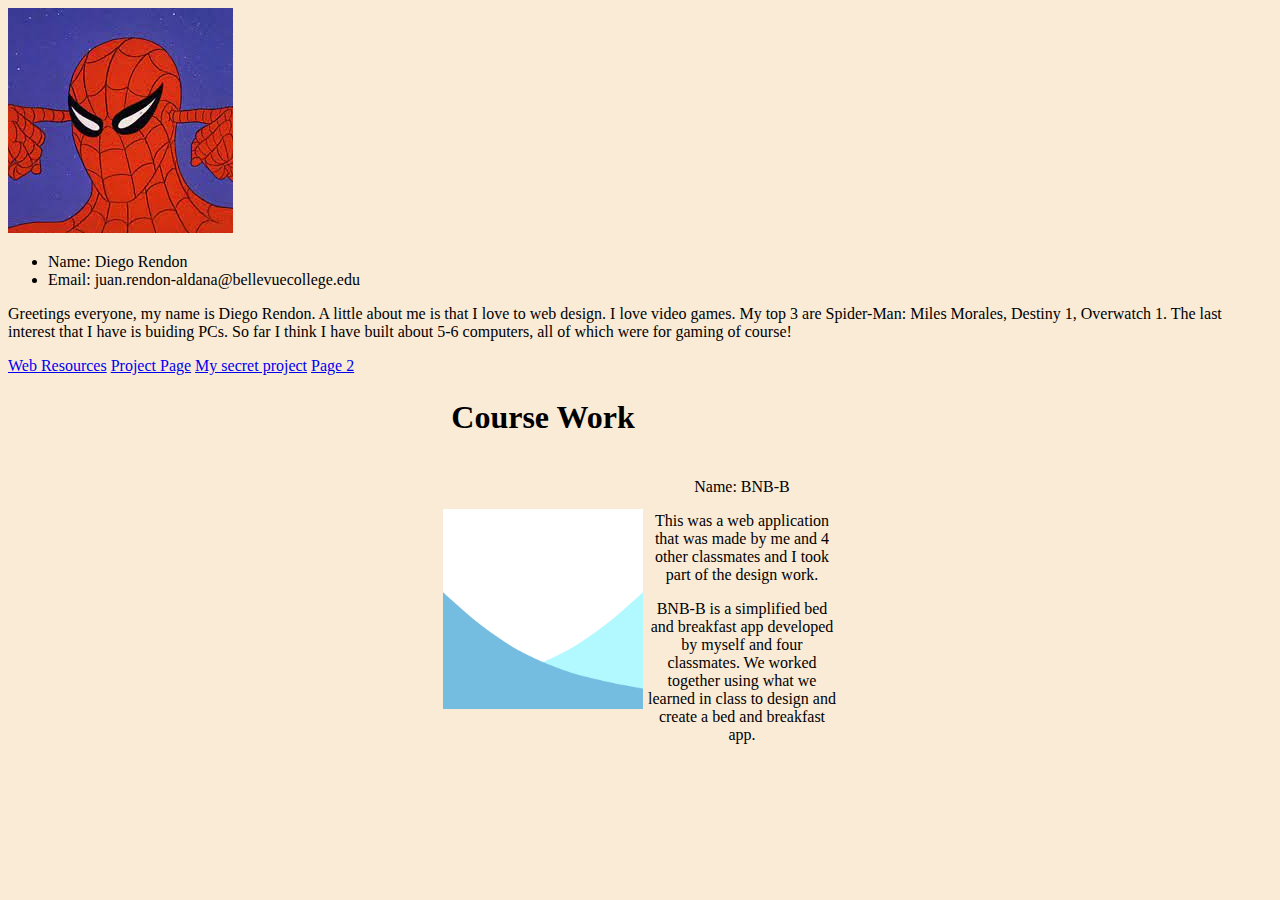
<file: index.html>
<!doctype html>
<html lang="en">
  <head>
    <title>Diego's portfolio</title>
    <!-- Required meta tags -->
    <meta charset="utf-8">
    <meta name="viewport" content="width=device-width, initial-scale=1, shrink-to-fit=no">
    <link rel="stylesheet" href="css/style.css">
  </head>

  <body>
    <div class="container">
    <img src="img/spiderman.jpg">
      <div class="intro">
        <ul>
            <li>
                Name: Diego Rendon
            </li>
            <li>
                Email: juan.rendon-aldana@bellevuecollege.edu 
            </li>
        </ul>
        <p>Greetings everyone, my name is Diego Rendon. A little about me is that I love to web design. I love video games. My top 3 are Spider-Man: Miles Morales, Destiny 1, Overwatch 1. The last interest that I have is buiding PCs. So far I think I have built about 5-6 computers, all of which were for gaming of course!</p>
      </div>

      <a href="WebResearch/index.html" target="_blank">Web Resources</a>
      <a href="bnb-b/index.html" target="_blank">Project Page</a>
      <a href="GlobalWarmingIndivProj/quotePage.html" target="_blank">My secret project</a>
      <a href="page2/page2.html" target="_blank">Page 2</a>

    <br>
<center>
    <table id="bnb">
        <th>
            <h1>Course Work</h1>
        </th>
        <tr>
            <td>
                <img src="./img/bnb_bg.png" style="width: 200px; height:200px;">
            </td>
            <td>
                    <p>Name: BNB-B</p>
                    <p>This was a web application that was made by me and 4 other classmates and I took part of the design work.</p>
                    <p>BNB-B is a simplified bed and breakfast app developed by myself and four classmates. We worked together using what we learned in class to design and create a bed and breakfast app.</p>
           
            </td>
        </tr>
    </table>
</center>  
  </div>
  </body>
</html>
</file>
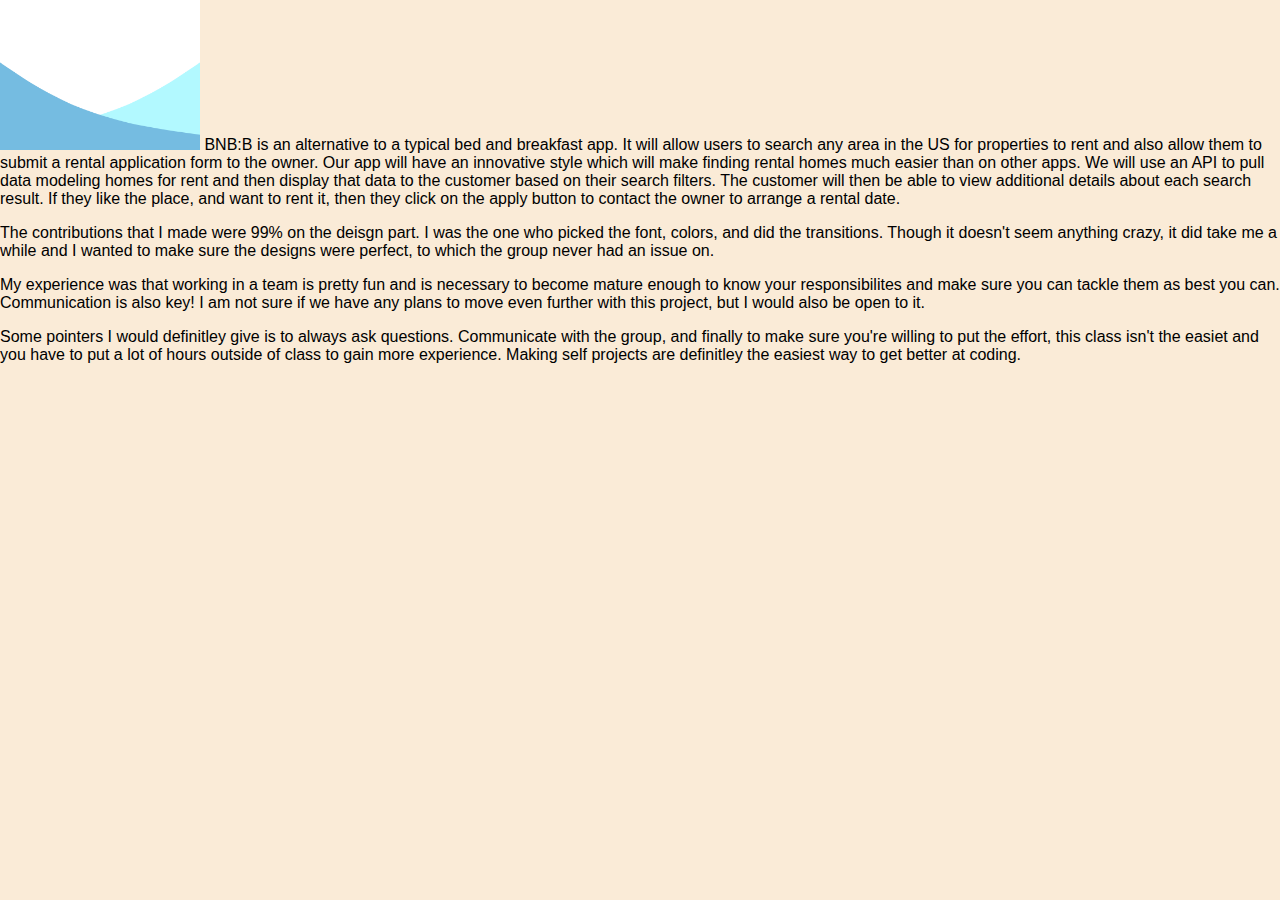
<file: bnb-b/index.html>
<!doctype html>
<html lang="en">
  <head>
    <title>Title</title>
    <!-- Required meta tags -->
    <meta charset="utf-8">
    <meta name="viewport" content="width=device-width, initial-scale=1, shrink-to-fit=no">

    <!-- Bootstrap CSS -->
    <link rel="stylesheet" href="styles.css">

<body>
    <img src="bnb_bg.png" style="width:200px; height:150px;">
    BNB:B is an alternative to a typical bed and breakfast app. It will allow users to search any area in the US for properties to rent and also allow them to submit a rental application form to the owner. Our app will have an innovative style which will make finding rental homes much easier than on other apps. We will use an API to pull data modeling homes for rent and then display that data to the customer based on their search filters. The customer will then be able to view additional details about each search result. If they like the place, and want to rent it, then they click on the apply button to contact the owner to arrange a rental date.

    <p>The contributions that I made were 99% on the deisgn part. I was the one who picked the font, colors, and did the transitions. Though it doesn't seem anything crazy, it did take me a while and I wanted to make sure the designs were perfect, to which the group never had an issue on.</p>

    <p>My experience was that working in a team is pretty fun and is necessary to become mature enough to know your responsibilites and make sure you can tackle them as best you can. Communication is also key! I am not sure if we have any plans to move even further with this project, but I would also be open to it.</p>

    <p>Some pointers I would definitley give is to always ask questions. Communicate with the group, and finally to make sure you're willing to put the effort, this class isn't the easiet and you have to put a lot of hours outside of class to gain more experience. Making self projects are definitley the easiest way to get better at coding.</p>
</body>
</html>
</file>
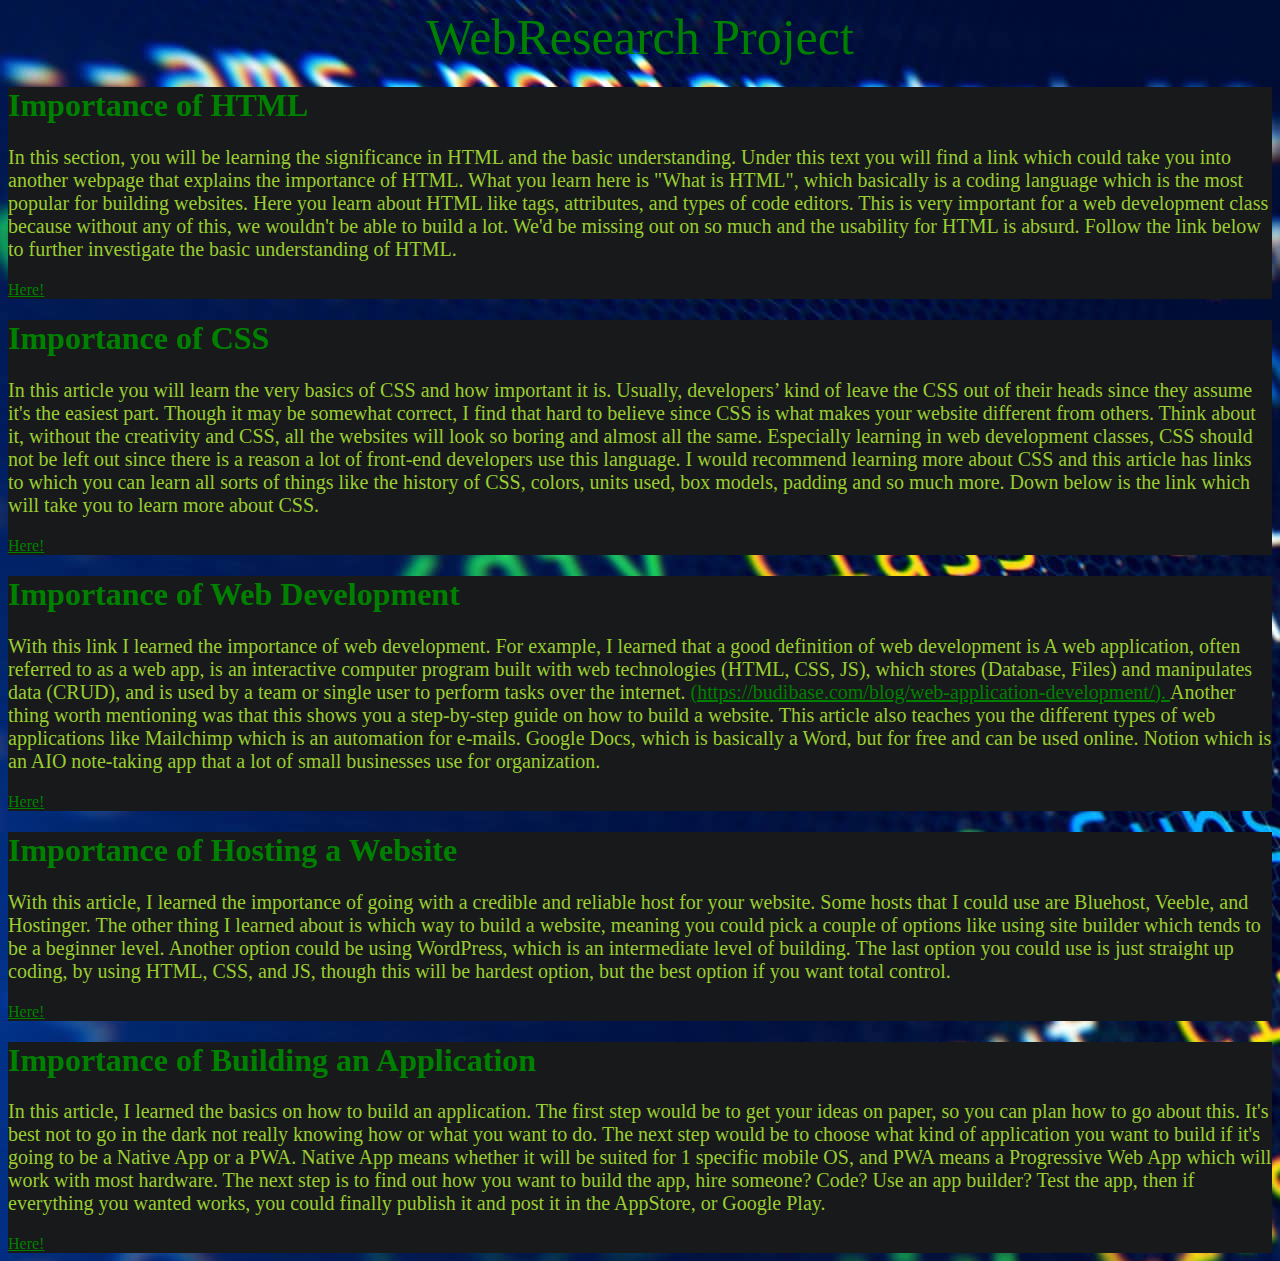
<file: WebResearch/index.html>
<!DOCTYPE html>
<html>
    <title>WebResearch Project</title>
    <header><center>WebResearch Project</center></header>
    <head>
        <link rel="stylesheet" href="style.css">
    </head>

<!-- [base64] -->

    
<body>
    <div class="BasicHTML">
        <h1><b>Importance of HTML</b></h1>
        <p>
            In this section, you will be learning the significance in HTML and the basic understanding.
            Under this text you will find a link which could take you into another webpage that explains the importance of HTML. 
            What you learn here is "What is HTML", which basically is a coding language which is the most popular for building websites. 
            Here you learn about HTML like tags, attributes, and types of code editors. This is very important for a web development class
            because without any of this, we wouldn't be able to build a lot. We'd be missing out on so much and the usability for HTML is 
            absurd. Follow the link below to further investigate the basic understanding of HTML.          
        </p>
        <a href="https://html.com/" target="_blank" rel="noopener noreferrer">Here!</a>
    </div>

<!-- [base64] -->


        <div class="BasicCSS">
            <h1><b>Importance of CSS</b></h1>
            <p>
                In this article you will learn the very basics of CSS and how important it is. Usually, developers’ kind of leave the CSS out of their heads
                since they assume it's the easiest part. Though it may be somewhat correct, I find that hard to believe since CSS is what makes your website
                different from others. Think about it, without the creativity and CSS, all the websites will look so boring and almost all the same. Especially
                learning in web development classes, CSS should not be left out since there is a reason a lot of front-end developers use this language. I would 
                recommend learning more about CSS and this article has links to which you can learn all sorts of things like the history of CSS, colors, units used, 
                box models, padding and so much more. Down below is the link which will take you to learn more about CSS.          
            </p>
            <a href="https://www.freecodecamp.org/news/the-css-handbook-a-handy-guide-to-css-for-developers-b56695917d11/" target="_blank" rel="noopener noreferrer">Here!</a>
        </div>

<!-- [base64] -->


        <div class="BasicWebDev">
            <h1><b>Importance of Web Development</b></h1>
            <p>
                With this link I learned the importance of web development. For example, I learned that a good definition of web development is 
                A web application, often referred to as a web app, is an interactive computer program built with web technologies (HTML, CSS, JS), 
                which stores (Database, Files) and manipulates data (CRUD), and is used by a team or single user to perform tasks over the internet. 
                <a href="https://budibase.com/blog/web-application-development/" target="_blank" rel="noopener noreferrer">(https://budibase.com/blog/web-application-development/). </a>
                Another thing worth mentioning was that this shows you a step-by-step guide on how to build a website. This article also teaches you the different types of web applications like 
                Mailchimp which is an automation for e-mails. Google Docs, which is basically a Word, but for free and can be used online. Notion which is an AIO note-taking app that 
                a lot of small businesses use for organization.             
            </p>
            <a href="https://budibase.com/blog/web-application-development/" target="_blank" rel="noopener noreferrer">Here!</a>
        </div>
  
<!-- [base64] -->


        <div class="BasicHosting">
            <h1><b>Importance of Hosting a Website</b></h1>
            <p>
                With this article, I learned the importance of going with a credible and reliable host for your website. Some hosts that I could use are Bluehost, Veeble, and Hostinger. 
                The other thing I learned about is which way to build a website, meaning you could pick a couple of options like using site builder which tends to be a beginner level. 
                Another option could be using WordPress, which is an intermediate level of building. The last option you could use is just straight up coding, by using HTML, CSS, and JS, though 
                this will be hardest option, but the best option if you want total control. 
            </p>
            <a href="https://www.hostingadvice.com/how-to/how-to-make-a-website/" target="_blank" rel="noopener noreferrer">Here!</a>
        </div>
     
<!-- [base64] -->

        <div class="BasicApp">
            <h1><b>Importance of Building an Application</b></h1>
            <p>
                In this article, I learned the basics on how to build an application. The first step would be to get your ideas on paper, so you can plan how to go about this. It's best not to go 
                in the dark not really knowing how or what you want to do. The next step would be to choose what kind of application you want to build if it's going to be a Native App or a PWA. Native App
                means whether it will be suited for 1 specific mobile OS, and PWA means a Progressive Web App which will work with most hardware. The next step is to find out how you want to build the app, 
                hire someone? Code? Use an app builder? Test the app, then if everything you wanted works, you could finally publish it and post it in the AppStore, or Google Play. 
            </p>
            <a href="https://www.goodbarber.com/blog/how-to-make-an-app/" target="_blank" rel="noopener noreferrer">Here!</a>
        </div>
    </div>

   

</body>

<!-- [base64] -->


</html>
</file>
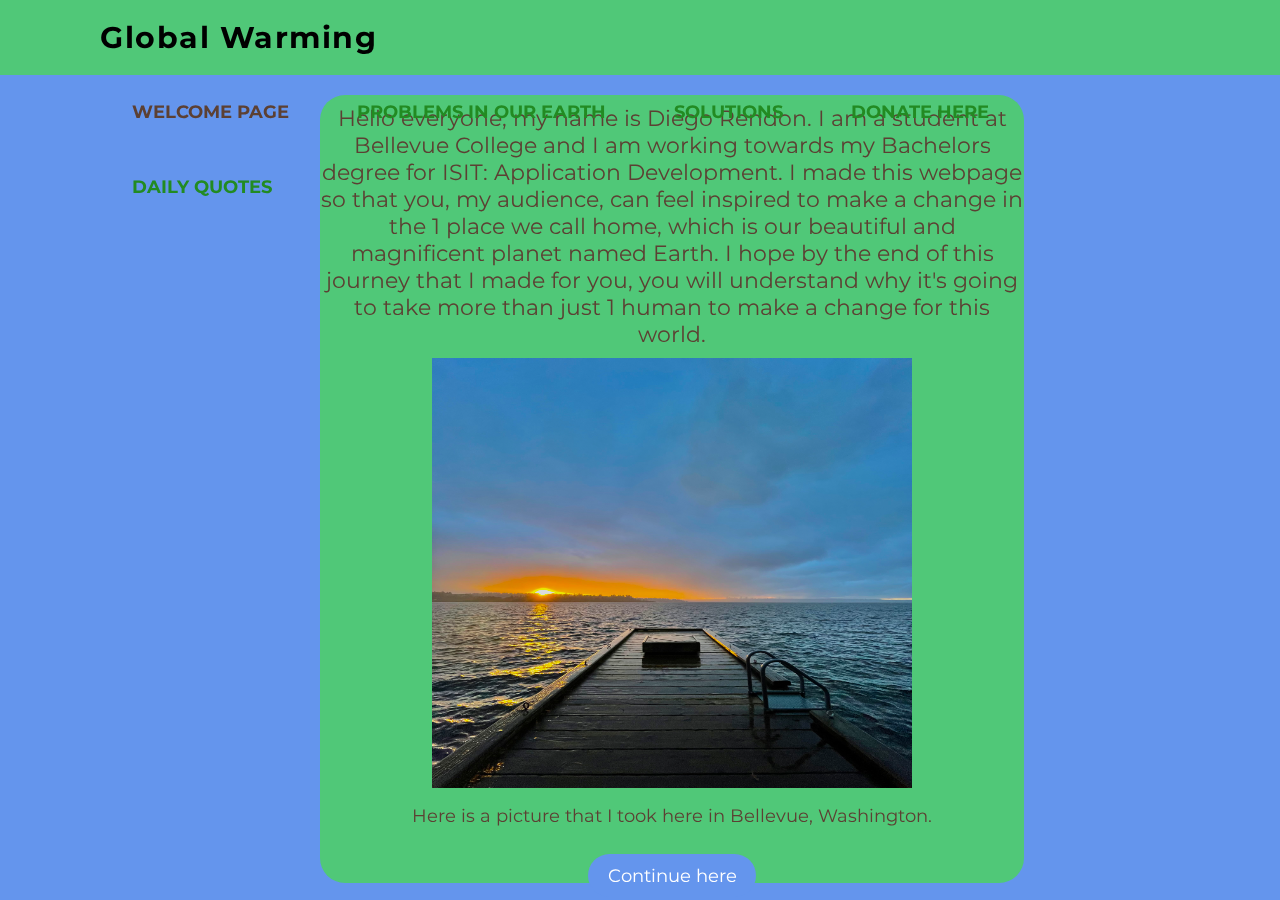
<file: GlobalWarmingIndivProj/homepage.html>
<!doctype html>
<html lang="en">
  <head>
    <title>Welcome Page</title>
    <meta charset="utf-8">
    <meta name="viewport" content="width=device-width, initial-scale=1, shrink-to-fit=no">
    <link href="https://fonts.googleapis.com/css2?family=Montserrat:ital,wght@1,300&display=swap" rel="stylesheet">
    <link rel="stylesheet" href="css/hpstyle.css">
</head>

<nav>
  <div class="logo">
    <p>Global Warming</p>
  </div>
  <ul>
    <li><a href="homepage.html" class="active">Welcome Page</a></li>
    <li><a href="problems.html">Problems in our Earth</a></li>
    <li><a href="solutions.html">Solutions</a></li>
    <li><a href="Donate.html">Donate here</a></li>
    <li><a href="quotePage.html">Daily Quotes</a></li>
  </ul>
</nav>
<body>

<br />
<br />
<br />
<br />
<br />

<center>
    <div class="HomeDescription">
      
      <p>Hello everyone, my name is Diego Rendon. I am a student at Bellevue College and I am working towards my Bachelors degree for ISIT: Application Development. I made this webpage so that you, my audience, can feel inspired to make a change in the 1 place we call home, which is our beautiful and magnificent planet named Earth. I hope by the end of this journey that I made for you, you will understand why it's going to take more than just 1 human to make a change for this world.</p>    

      <img id="welcomepic" src="Pics/welcomepic.jpg" alt="A photo from Bellevue" />
      <br />
      <small> 
        <p>Here is a picture that I took here in Bellevue, Washington. </p>
      </small>
      <br />
      <a href="problems.html"><button type="button" id="lawsbttn">Continue here</button></a>
    </div>
</center> 

</body>


</html>
</file>
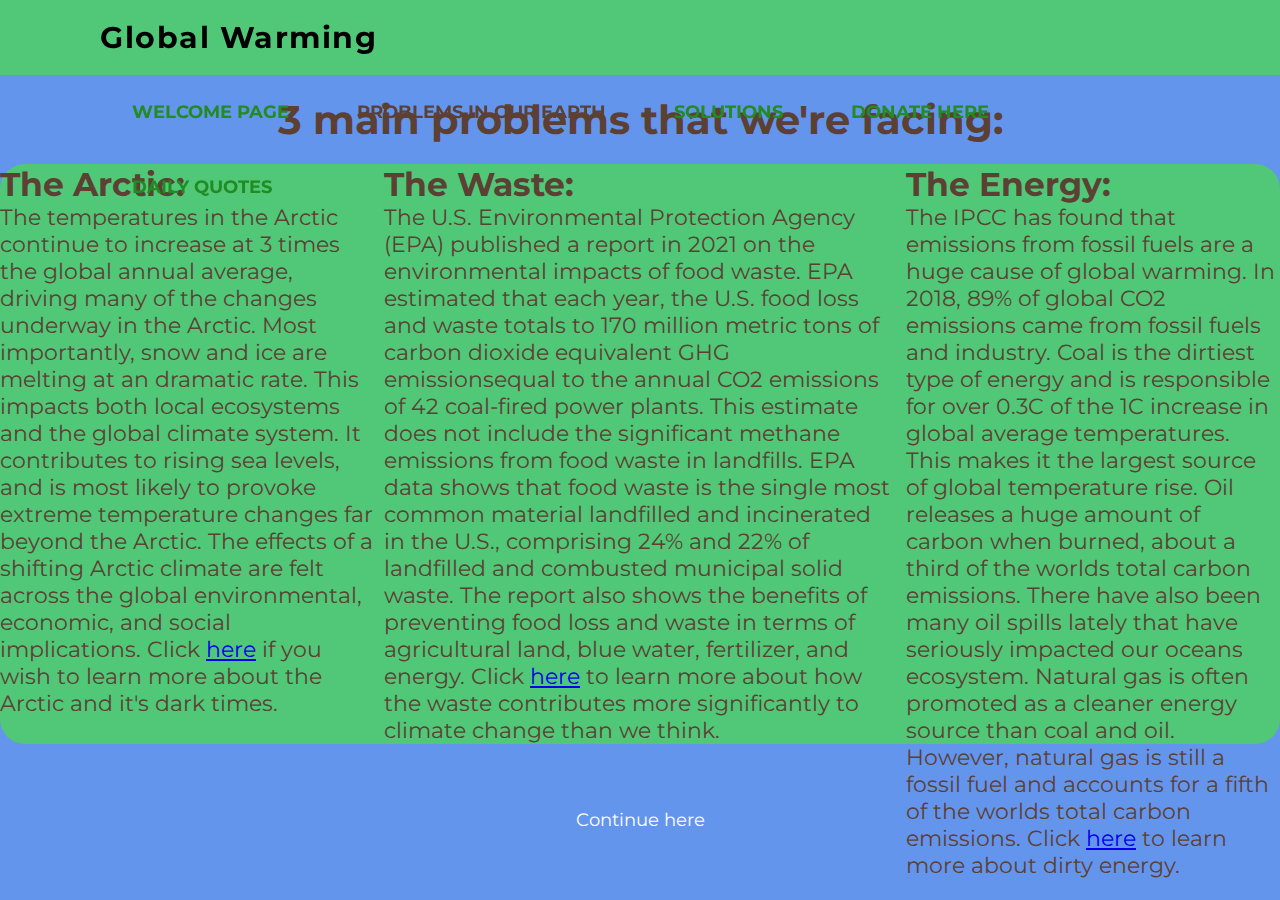
<file: GlobalWarmingIndivProj/problems.html>
<!doctype html>
<html lang="en">
  <head>
    <title>Problems with our Earth</title>
    <meta charset="utf-8">
    <meta name="viewport" content="width=device-width, initial-scale=1, shrink-to-fit=no">
    <link href="https://fonts.googleapis.com/css2?family=Montserrat:ital,wght@1,300&display=swap" rel="stylesheet">
    <link rel="stylesheet" href="css/probstyle.css">
</head>
<nav>
  <div class="logo">
    <p>Global Warming</p>
  </div>
  <ul>
    <li><a href="homepage.html">Welcome Page</a></li>
    <li><a href="problems.html" class="active">Problems in our Earth</a></li>
    <li><a href="solutions.html">Solutions</a></li>
    <li><a href="Donate.html">Donate here</a></li>
    <li><a href="quotePage.html">Daily Quotes</a></li>
  </ul>
</nav>

<br />
<br />
<br />
<br />
<br />

<body>
  <div id="boxes">
    <h1>3 main problems that we're facing:</h1>

    <div id="leftbox">
      <h2>The Arctic:</h2>
      <p>The temperatures in the Arctic continue to increase at 3 times the global annual average, driving many of the changes underway in the Arctic. Most importantly, snow and ice are melting at an dramatic rate. This impacts both local ecosystems and the global climate system. It contributes to rising sea levels, and is most likely to provoke extreme temperature changes far beyond the Arctic. The effects of a shifting Arctic climate are felt across the global environmental, economic, and social implications. Click <a href="https://www.arctic-council.org/explore/topics/climate/#:~:text=Most%20prominently%2C%20snow%20and%20ice,temperature%20events%20beyond%20the%20Arctic." target="_blank">here</a> if you wish to learn more about the Arctic and it's dark times.</p>
    </div>

    <div id="centerbox">
      <h2>The Waste:</h2>
      <p>The U.S. Environmental Protection Agency (EPA) published a report in 2021 on the environmental impacts of food waste. EPA estimated that each year, the U.S. food loss and waste totals to 170 million metric tons of carbon dioxide equivalent GHG emissionsequal to the annual CO2 emissions of 42 coal-fired power plants. This estimate does not include the significant methane emissions from food waste in landfills. EPA data shows that food waste is the single most common material landfilled and incinerated in the U.S., comprising 24% and 22% of landfilled and combusted municipal solid waste. The report also shows the benefits of preventing food loss and waste in terms of agricultural land, blue water, fertilizer, and energy. Click <a href="https://www.usda.gov/media/blog/2022/01/24/food-waste-and-its-links-greenhouse-gases-and-climate-change" target="_blank">here</a> to learn more about how the waste contributes more significantly to climate change than we think.</p>
      <br />
      <br />
      <center>
      <a href="solutions.html"><button type="button" id="picsbttn">Continue here</button></a>
    </center>
    </div>

    <div id="rightbox">
      <h2>The Energy:</h2>
      <p>The IPCC has found that emissions from fossil fuels are a huge cause of global warming. In 2018, 89% of global CO2 emissions came from fossil fuels and industry. Coal is the dirtiest type of energy and is responsible for over 0.3C of the 1C increase in global average temperatures. This makes it the largest source of global temperature rise. Oil releases a huge amount of carbon when burned, about a third of the worlds total carbon emissions. There have also been many oil spills lately that have seriously impacted our oceans ecosystem. Natural gas is often promoted as a cleaner energy source than coal and oil. However, natural gas is still a fossil fuel and accounts for a fifth of the worlds total carbon emissions. Click <a href="https://www.clientearth.org/latest/latest-updates/stories/fossil-fuels-and-climate-change-the-facts/#:~:text=When%20fossil%20fuels%20are%20burned,our%20atmosphere%2C%20causing%20global%20warming." target="_blank">here</a> to learn more about dirty energy.</p>
    </div>

  </div>
    



</body>

</html>
</file>
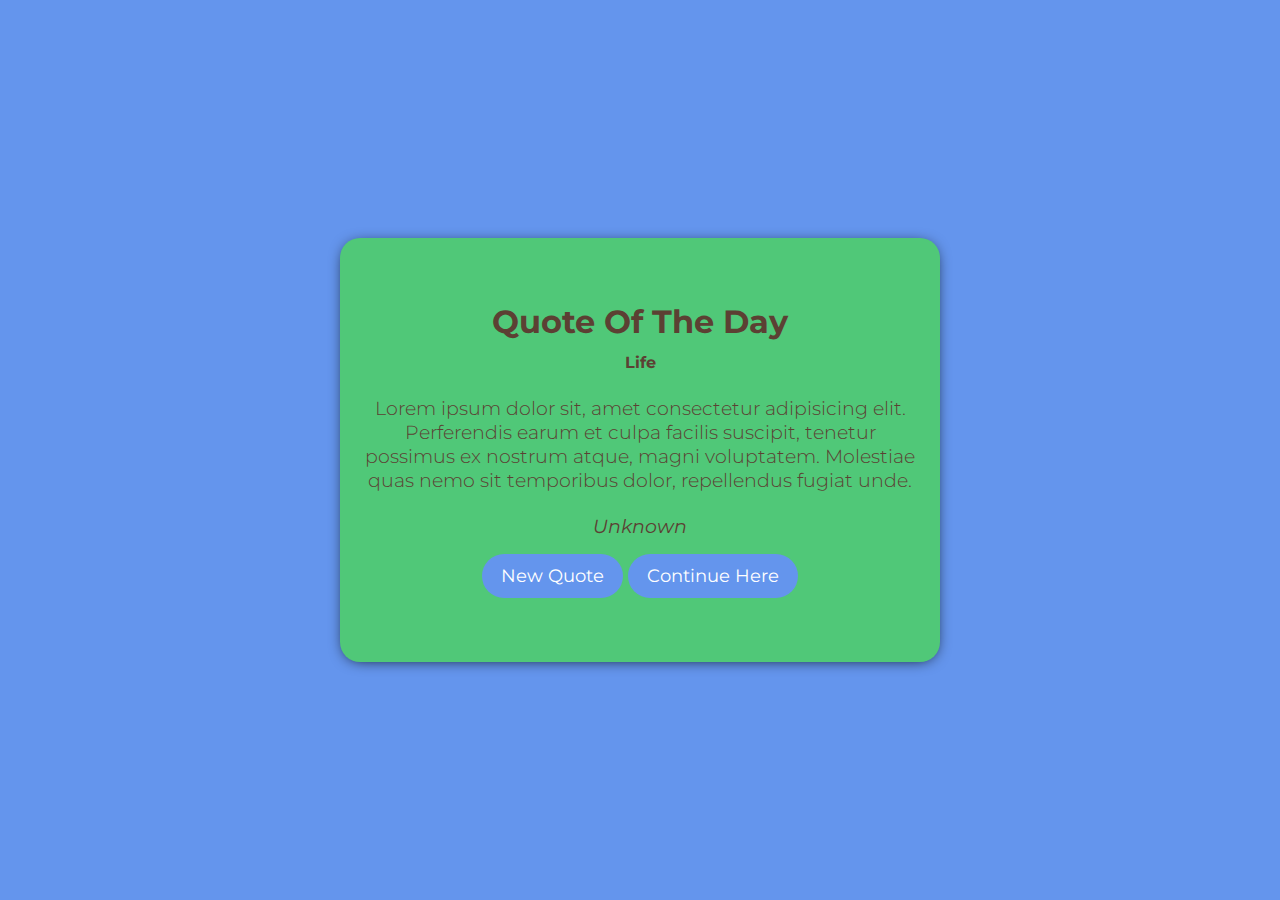
<file: GlobalWarmingIndivProj/quotePage.html>
<!doctype html>
<html lang="en">
  <head>
    <title>Your Daily Quote</title>
    <meta charset="utf-8">
    <meta name="viewport" content="width=device-width, initial-scale=1, shrink-to-fit=no">
    <link rel="stylesheet" href="css/qpstyle.css">
</head>
  <body>
      
        <div class="quote-wrapper">
            <h2>Quote Of The Day</h2>
            <small id="quote-tags">life</small>
            <blockquote id="quote-text">Lorem ipsum dolor sit, 
            amet consectetur adipisicing elit. Perferendis earum et culpa facilis suscipit, tenetur possimus ex nostrum atque, 
            magni voluptatem. Molestiae quas nemo sit temporibus dolor, repellendus fugiat unde.</blockquote>
            <cite id="quote-author">Unknown</cite>

            <a href="quotePage.html"><button type="button" id="newquotebttn">New Quote</button></a>
            
            <a href="homepage.html"><button type="button" id="gen-quote-btn">Continue Here</button></a>
            
        </div>


    <script src="js/script.js"></script>
  </body>
</html>
</file>
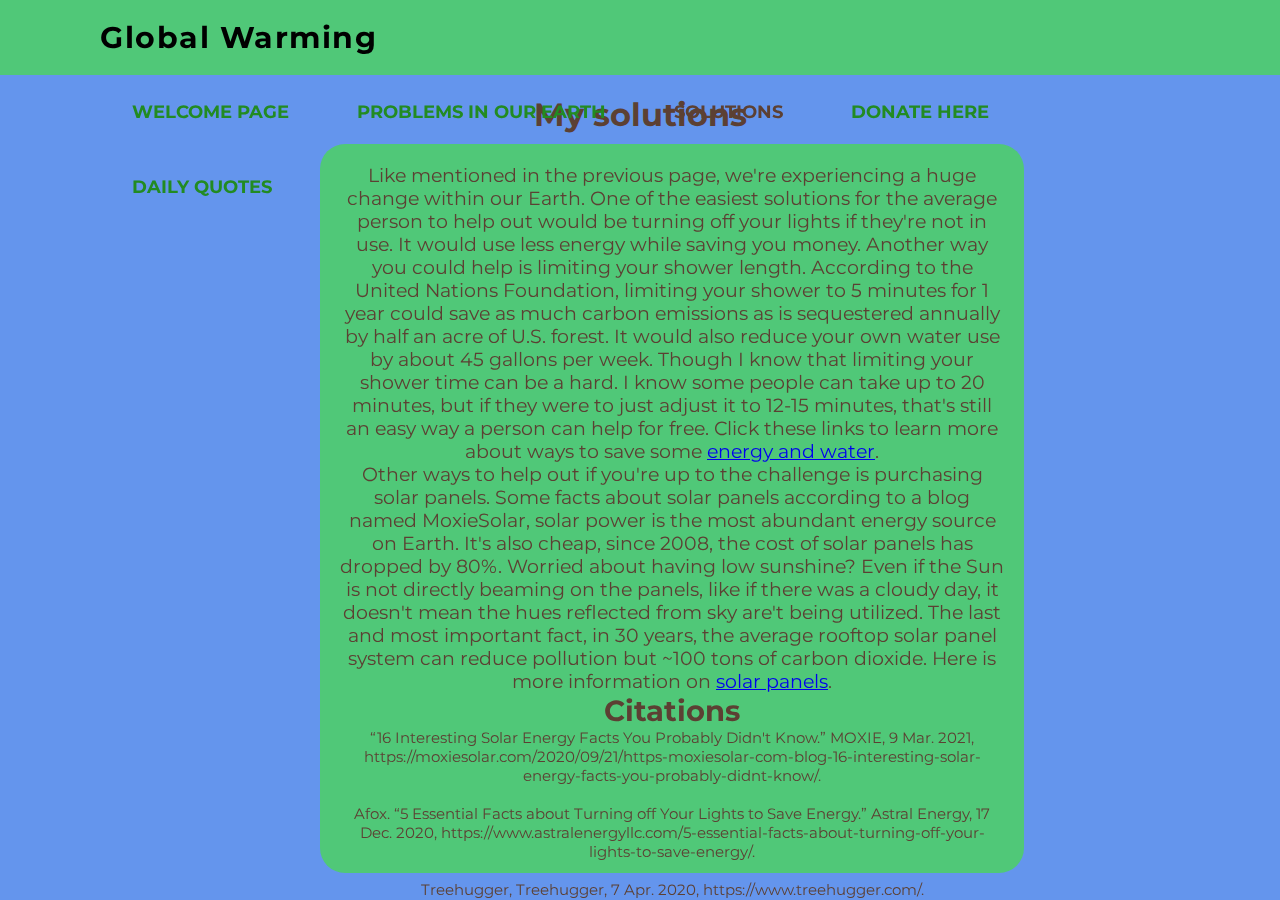
<file: GlobalWarmingIndivProj/solutions.html>
<!doctype html>
<html lang="en">
  <head>
    <title>Problems with the Earth</title>
    <meta charset="utf-8">
    <meta name="viewport" content="width=device-width, initial-scale=1, shrink-to-fit=no">
    <link href="https://fonts.googleapis.com/css2?family=Montserrat:ital,wght@1,300&display=swap" rel="stylesheet">
    <link rel="stylesheet" href="css/solutionstyle.css">
</head>
<nav>
  <div class="logo">
    <p>Global Warming</p>
  </div>
  <ul>
    <li><a href="homepage.html">Welcome Page</a></li>
    <li><a href="problems.html">Problems in our Earth</a></li>
    <li><a href="solutions.html" class="active">Solutions</a></li>
    <li><a href="Donate.html">Donate here</a></li>
    <li><a href="quotePage.html">Daily Quotes</a></li>
  </ul>
</nav>

<br />
<br />
<br />
<br />
<br />

<body>
  <center>
    <h1>My solutions</h1>
  </center>
<center>
  <div class="centerbox">
    <p>Like mentioned in the previous page, we're experiencing a huge change within our Earth. One of the easiest solutions for the average person to help out would be turning off your lights if they're not in use. It would use less energy while saving you money. Another way you could help is limiting your shower length. According to the United Nations Foundation, limiting your shower to 5 minutes for 1 year could save as much carbon emissions as is sequestered annually by half an acre of U.S. forest. It would also reduce your own water use by about 45 gallons per week. Though I know that limiting your shower time can be a hard. I know some people can take up to 20 minutes, but if they were to just adjust it to 12-15 minutes, that's still an easy way a person can help for free. Click these links to learn more about ways to save some <a href="https://www.yardibreeze.com/blog/2020/07/51-ways-to-save-water-energy-at-your-properties/" target="_blank">energy and water</a>.</p>

     <p>Other ways to help out if you're up to the challenge is purchasing solar panels. Some facts about solar panels according to a blog named MoxieSolar, solar power is the most abundant energy source on Earth. It's also cheap, since 2008, the cost of solar panels has dropped by 80%. Worried about having low sunshine? Even if the Sun is not directly beaming on the panels, like if there was a cloudy day, it doesn't mean the hues reflected from sky are't being utilized. The last and most important fact, in 30 years, the average rooftop solar panel system can reduce pollution but ~100 tons of carbon dioxide. Here is more information on <a href="https://moxiesolar.com/2020/09/21/https-moxiesolar-com-blog-16-interesting-solar-energy-facts-you-probably-didnt-know/" target="_blank">solar panels</a>.</p>

 

    <h2>Citations</h2>
    <div id="citations">
    “16 Interesting Solar Energy Facts You Probably Didn't Know.” MOXIE, 9 Mar. 2021, https://moxiesolar.com/2020/09/21/https-moxiesolar-com-blog-16-interesting-solar-energy-facts-you-probably-didnt-know/.</p>
    <br />
   <p> Afox. “5 Essential Facts about Turning off Your Lights to Save Energy.” Astral Energy, 17 Dec. 2020, https://www.astralenergyllc.com/5-essential-facts-about-turning-off-your-lights-to-save-energy/. </p>
    <br />
    <p>Treehugger, Treehugger, 7 Apr. 2020, https://www.treehugger.com/. </p>
    </div>
    <br />
    
    <center>
    <a href="Donate.html"><button type="button" id="donatebttn">Continue here</button></a>
  </center>
  </div>
  
</center>



<!-- https://www.astralenergyllc.com/5-essential-facts-about-turning-off-your-lights-to-save-energy/#:~:text=It%20Can%20Help%20the%20Environment,environment%20and%20save%20the%20planet.

https://www.treehugger.com/how-often-do-you-really-need-to-shower-4868479#:~:text=The%20Impact%20of%20Shorter%20Showers&text=According%20to%20the%20United%20Nations,about%2045%20gallons%20a%20week.






-->

</body>
</html>
</file>
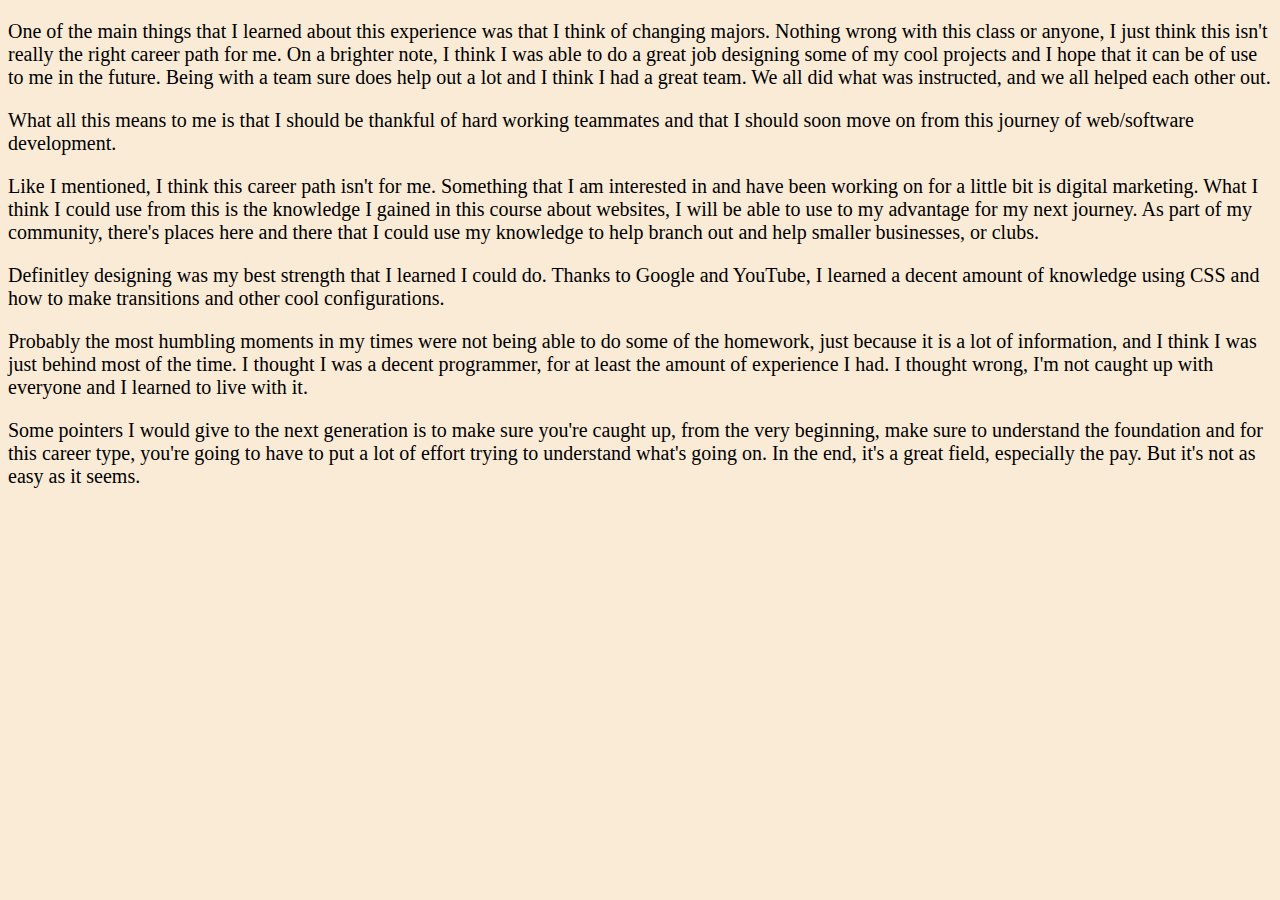
<file: page2/page2.html>
<!doctype html>
<html lang="en">
  <head>
    <title>Page 2</title>
    <!-- Required meta tags -->
    <meta charset="utf-8">
    <meta name="viewport" content="width=device-width, initial-scale=1, shrink-to-fit=no">


    <link rel="stylesheet" href="page2.css">
  </head>
  <body>
    <div class="container">
      <p>
        One of the main things that I learned about this experience was that I think of changing majors. Nothing wrong with this class or anyone, I just think this isn't really the right career path for me. On a brighter note, I think I was able to do a great job designing some of my cool projects and I hope that it can be of use to me in the future. Being with a team sure does help out a lot and I think I had a great team. We all did what was instructed, and we all helped each other out. 
      </p>
      <p>
        What all this means to me is that I should be thankful of hard working teammates and that I should soon move on from this journey of web/software development. 
      </p>
      <p>
        Like I mentioned, I think this career path isn't for me. Something that I am interested in and have been working on for a little bit is digital marketing. What I think I could use from this is the knowledge I gained in this course about websites, I will be able to use to my advantage for my next journey. As part of my community, there's places here and there that I could use my knowledge to help branch out and help smaller businesses, or clubs.
      </p>
      <p>
        Definitley designing was my best strength that I learned I could do. Thanks to Google and YouTube, I learned a decent amount of knowledge using CSS and how to make transitions and other cool configurations. 
      </p>
      <p>
        Probably the most humbling moments in my times were not being able to do some of the homework, just because it is a lot of information, and I think I was just behind most of the time. I thought I was a decent programmer, for at least the amount of experience I had. I thought wrong, I'm not caught up with everyone and I learned to live with it.</p>
        <p>
          Some pointers I would give to the next generation is to make sure you're caught up, from the very beginning, make sure to understand the foundation and for this career type, you're going to have to put a lot of effort trying to understand what's going on. In the end, it's a great field, especially the pay. But it's not as easy as it seems. 
        </p>
    </div>
  </body>
</html>
</file>
<file: css/style.css>
body {
    background-color: antiquewhite;
}

#bnb {
    text-align: center;
    width: 400px;
}
</file>
<file: bnb-b/styles.css>
* {
}

body {
    margin: 0;
    background-color: antiquewhite;
    font-family:Arial, Helvetica, sans-serif;
}
</file>
<file: WebResearch/style.css>
p {
    color: yellowgreen;
    font-size: 20px;
}
header {
    color: green;
    font-size: 50px;
}
h1 {
    color: green;
}
a {
    color: green;
}
.BasicHTML{
    background-color:  rgb(24, 25, 26);
}
.BasicCSS{
    background-color:  rgb(24, 25, 26);
}
.BasicWebDev{
    background-color:  rgb(24, 25, 26);
}
.BasicHosting{
    background-color:  rgb(24, 25, 26);
}
.BasicApp{
    background-color:  rgb(24, 25, 26);
}
body {
    background-image: url('htmlPic.jpeg');
  }
</file>
<file: GlobalWarmingIndivProj/css/hpstyle.css>
@import url('https://fonts.googleapis.com/css2?family=Montserrat:ital,wght@1,300&display=swap');

:root {
    --light-blue: #6495ED;
    --minty-green: #50C878;
    --forest-green: #228B22;
}

* {
    margin: 0px;
    padding: 0px;
    box-sizing: border-box;
    font-family: 'Montserrat', sans-serif;
}

nav {
    width: 100%;
    height: 75px;
    background-color: var(--minty-green);
    line-height: 75px;
    padding: 0px 100px;
    position: fixed;
    z-index: 1;
}

nav .logo {
    font-size: 30px;
    font-weight: bolder;
    letter-spacing: 1.5px;
}

nav .logo p {
    float: left;
    color: black;
    text-transform: capitalize;
}


nav ul {
    float: right;
}

nav ul li{
    display: inline-block;
    list-style: none;
}

nav ul li a {
    color: var(--forest-green);
    text-decoration: none;
    font-size: 18px;
    text-transform: uppercase;
    padding: 0px 32px;
    font-weight: bolder;
}

nav ul li a:hover{
    color: #5C4033;
}

nav ul li .active {
    color: #5C4033;
}

body{
    background-color: var(--light-blue);
    margin-top: 0;
}

.HomeDescription {
    background-color: #50C878;
    color:#5C4033;
    position: fixed;
    right: 25%;
    left: 25%;
    width: 55%;
    height: 87.5%;
    padding-top: 10px;
    font-size: 22px;
    border-radius: 25px;

}

#welcomepic {
    height: 450px;
    width: 500px;
    padding: 10px;
}

#lawsbttn {
    font-size: 1.1rem;
    border: none;
    background-color: #6495ED;
    color: white;
    padding: 0.7rem 1.2rem;
    border-radius: 1.5rem;
    cursor: pointer;
    outline: 0;
}

#lawsbttn:hover{
    --webkit-box-shadow: 0px 0px 9px 0px rgba(0, 0, 0, 0.67);
    -moz-box-shadow: 0px 0px 9px 0px rgba(0, 0, 0, 0.67);
    box-shadow: 0px 0px 9px 0px rgba(0, 0, 0, 0.67); 
}
</file>
<file: GlobalWarmingIndivProj/css/probstyle.css>
@import url('https://fonts.googleapis.com/css2?family=Montserrat:ital,wght@1,300&display=swap');

:root {
    --light-blue: #6495ED;
    --minty-green: #50C878;
    --forest-green: #228B22;
    --brown: #5C4033;
}

* {
    margin: 0px;
    padding: 0px;
    box-sizing: border-box;
    font-family: 'Montserrat', sans-serif;
}

nav {
    width: 100%;
    height: 75px;
    background-color: var(--minty-green);
    line-height: 75px;
    padding: 0px 100px;
    position: fixed;
    z-index: 1;
}

nav .logo {
    font-size: 30px;
    font-weight: bolder;
    letter-spacing: 1.5px;
}

nav .logo p {
    float: left;
    color: black;
    text-transform: capitalize;
}


nav ul {
    float: right;
}

nav ul li{
    display: inline-block;
    list-style: none;
}

nav ul li a {
    color: var(--forest-green);
    text-decoration: none;
    font-size: 18px;
    text-transform: uppercase;
    padding: 0px 32px;
    font-weight: bolder;
}

nav ul li a:hover{
    color: #5C4033;
}

nav ul li .active {
    color: #5C4033;
}

body{
    background-color: var(--light-blue);
    margin-top: 0;
}



#leftbox {
    float:left; 
    background: var(--minty-green);
    width:30%;
    height: 580px;
    font-size: 22px;
    color: var(--brown);
    border-top-left-radius: 25px;
    border-bottom-left-radius: 25px;
    padding-right: 10px;
}
#centerbox{
    float:left; 
    background:var(--minty-green);
    width:40%;
    height: 580px;
    font-size: 22px;
    color: var(--brown);
    
}
#rightbox{
    float:right;
    background:var(--minty-green);
    width:30%;
    height: 580px;
    font-size: 22px;
    color: var(--brown);
    border-top-right-radius: 25px;
    border-bottom-right-radius: 25px;
    padding-left: 10px;
}
h1{
    color: var(--brown);
    text-align:center;
    font-size: 40px;
    padding-bottom: 20px;
}

#picsbttn {
    font-size: 1.1rem;
    border: none;
    background-color: #6495ED;
    color: white;
    padding: 0.7rem 1.2rem;
    border-radius: 1.5rem;
    cursor: pointer;
    outline: 0;
    text-align: center;
}

#picsbttn:hover{
    --webkit-box-shadow: 0px 0px 9px 0px rgba(0, 0, 0, 0.67);
    -moz-box-shadow: 0px 0px 9px 0px rgba(0, 0, 0, 0.67);
    box-shadow: 0px 0px 9px 0px rgba(0, 0, 0, 0.67); 
}
</file>
<file: GlobalWarmingIndivProj/css/qpstyle.css>
@import url('https://fonts.googleapis.com/css2?family=Montserrat:ital@1&display=swap');

* {
    padding: 0;
    margin: 0;
    box-sizing: border-box;
    font-family: 'Montserrat', sans-serif;
}

body {
    min-height: 100vh;
    display: flex;
    justify-content: center;
    align-items: center;
    text-align: center;
    font-size: 1.2rem;
    background-color: #6495ED;
    padding: 2rem;
    color: #5C4033;
}


.quote-wrapper {
    background-color: #50C878;
    border-radius: 20px;
    padding: 4rem 1.5rem;
    -webkit-box-shadow: 0px 2px 15px -5px rgba(0, 0, 0, 0, 1);
    -moz-box-shadow: 0px 2px 15px -5px rgba(0, 0, 0, 1);
    box-shadow: 0px 2px 15px -5px rgba(0, 0, 0, 1);
}

.quote-wrapper h2{
    font-size: 2rem;
    margin-bottom: 0.5rem;
}

.quote-wrapper small {
    font-weight: 700;
    padding: 0.2rem 1rem;
    color: black;
    border-radius: 5px;
    text-transform: capitalize;
}

.quote-wrapper blockquote {
    padding: 1.4rem 0;
    font-weight: 300;
}

.quote-wrapper cite {
    display: block;
    font-size: normal;
    margin-bottom: 1rem;
}

#quote-tags {
    color: #5C4033;
}

#gen-quote-btn {
    font-size: 1.1rem;
    border: none;
    background-color: #6495ED;
    color: white;
    padding: 0.7rem 1.2rem;
    border-radius: 1.5rem;
    cursor: pointer;
    outline: 0;
}

#newquotebttn {
    font-size: 1.1rem;
    border: none;
    background-color: #6495ED;
    color: white;
    padding: 0.7rem 1.2rem;
    border-radius: 1.5rem;
    cursor: pointer;
    outline: 0;
}

#newquotebttn:hover {
    --webkit-box-shadow: 0px 0px 9px 0px rgba(0, 0, 0, 0.67);
    -moz-box-shadow: 0px 0px 9px 0px rgba(0, 0, 0, 0.67);
    box-shadow: 0px 0px 9px 0px rgba(0, 0, 0, 0.67); 
}

#gen-quote-btn:hover {
    --webkit-box-shadow: 0px 0px 9px 0px rgba(0, 0, 0, 0.67);
    -moz-box-shadow: 0px 0px 9px 0px rgba(0, 0, 0, 0.67);
    box-shadow: 0px 0px 9px 0px rgba(0, 0, 0, 0.67);
}

@media screen and (min-width: 680px) {
    .quote-wrapper{
        width: 600px;
    }
}
</file>
<file: GlobalWarmingIndivProj/css/solutionstyle.css>
@import url('https://fonts.googleapis.com/css2?family=Montserrat:ital,wght@1,300&display=swap');

:root {
    --light-blue: #6495ED;
    --minty-green: #50C878;
    --forest-green: #228B22;
}

* {
    margin: 0px;
    padding: 0px;
    box-sizing: border-box;
    font-family: 'Montserrat', sans-serif;
}

nav {
    width: 100%;
    height: 75px;
    background-color: var(--minty-green);
    line-height: 75px;
    padding: 0px 100px;
    position: fixed;
    z-index: 1;
}

nav .logo {
    font-size: 30px;
    font-weight: bolder;
    letter-spacing: 1.5px;
}

nav .logo p {
    float: left;
    color: black;
    text-transform: capitalize;
}


nav ul {
    float: right;
}

nav ul li{
    display: inline-block;
    list-style: none;
}

nav ul li a {
    color: var(--forest-green);
    text-decoration: none;
    font-size: 18px;
    text-transform: uppercase;
    padding: 0px 32px;
    font-weight: bolder;
}

nav ul li a:hover{
    color: #5C4033;
}

nav ul li .active {
    color: #5C4033;
}

body{
    background-color: var(--light-blue);
    margin-top: 0;
}

.centerbox {
    background-color: #50C878;
    color:#5C4033;
    position: fixed;
    right: 25%;
    left: 25%;
    width: 55%;
    height: 81%;
    padding: 20px;
    font-size: 19px;
    border-radius: 25px;
}

#citations{
    font-size: 15px;
}

h1 {
    padding-bottom: 10px;
    color: #5C4033;
}

#donatebttn {
    font-size: 1.1rem;
    border: none;
    background-color: #6495ED;
    color: white;
    padding: 12px;
    border-radius: 1.5rem;
    cursor: pointer;
    outline: 0;
    text-align: center;
}

#dontebttn:hover{
    --webkit-box-shadow: 0px 0px 9px 0px rgba(0, 0, 0, 0.67);
    -moz-box-shadow: 0px 0px 9px 0px rgba(0, 0, 0, 0.67);
    box-shadow: 0px 0px 9px 0px rgba(0, 0, 0, 0.67); 
}
</file>
<file: page2/page2.css>
body {
    background-color: antiquewhite;
    font-family:'Times New Roman', Times, serif;
    font-size: 20px;
}
</file>
